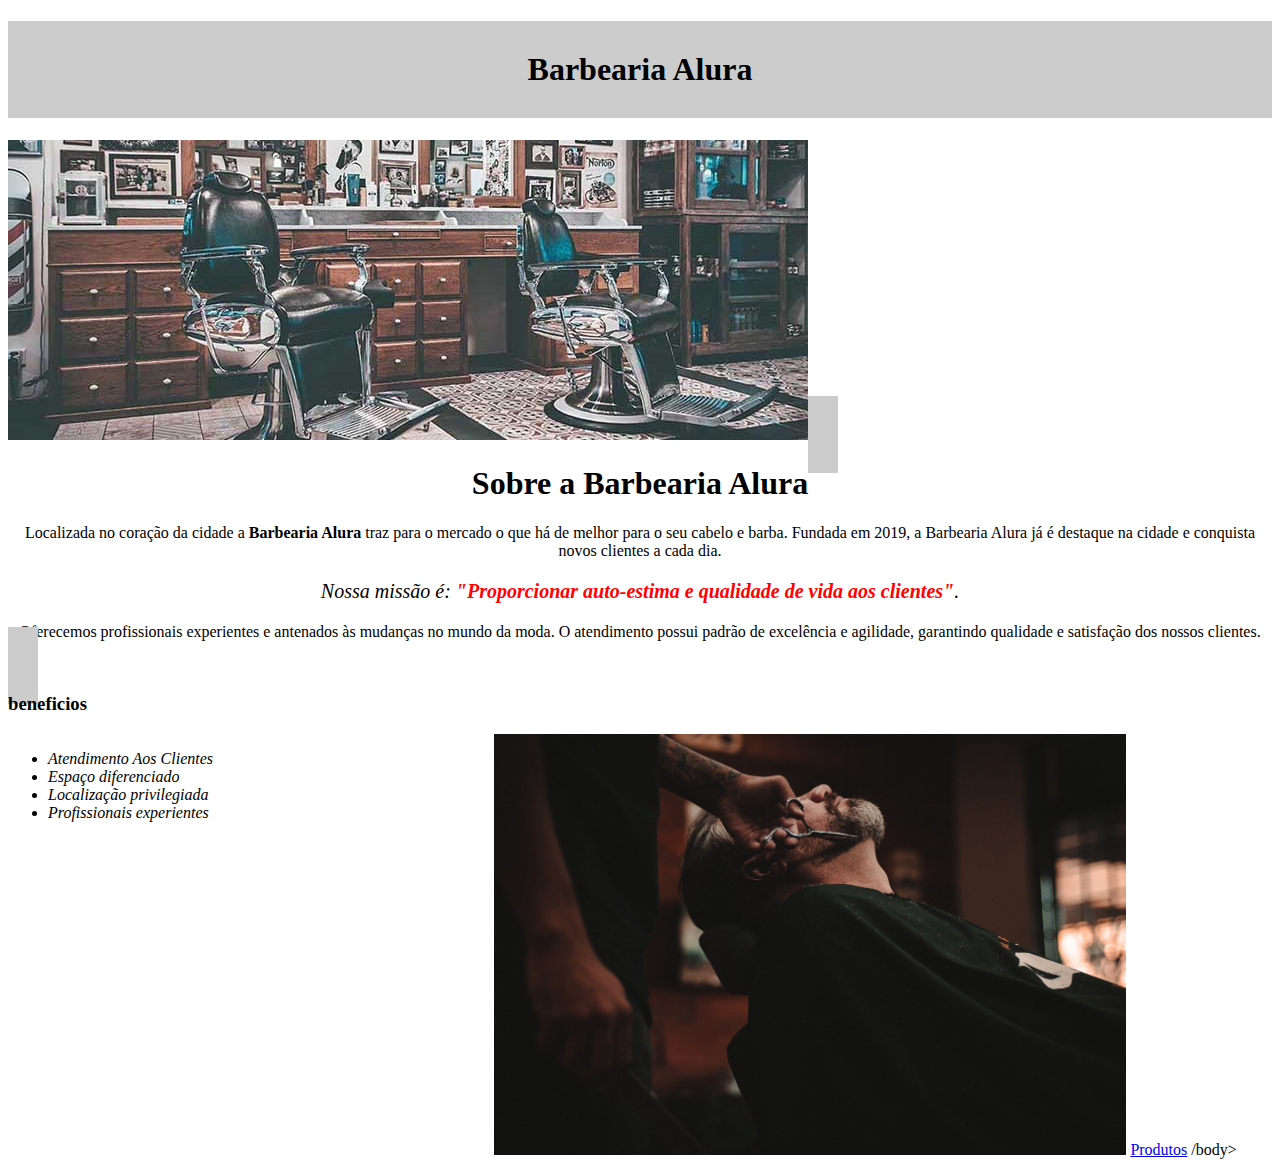
<file: index.html>
<!DOCTYPE html>
<html lang="pt-br">
    <head>
        <meta charset="UTF-8">
        <title>Barbearia Alura</title>
        <link rel="stylesheet" href="style-home.css">
    </head>

    <body>

        <header>
            <h1 class="titulo principal"> Barbearia Alura</h1>
        </header>
        <img id="'banner" src= "banner.jpg">

        <divi class="principal">
            

              <h1>Sobre a Barbearia Alura</h1>
  
              <p>Localizada no coração da cidade a <strong>Barbearia Alura</strong> traz para o mercado o que há de melhor para o seu cabelo e barba. Fundada em 2019, a Barbearia Alura já é destaque na cidade e conquista novos clientes a cada dia.</p>

              <p id="missao"><em>Nossa missão é: <strong>"Proporcionar auto-estima e qualidade de vida aos clientes"</strong>.</em></p>

              <p>Oferecemos profissionais experientes e antenados às mudanças no mundo da moda. O atendimento possui padrão de excelência e agilidade, garantindo qualidade e satisfação dos nossos clientes.</p>
    </divi>
    <div class="beneficios"> 
        <h3 class="titulo centralizado">beneficios</h3>
        <ul>
            <li class="itens">Atendimento Aos Clientes</li>
            <li class="itens">Espaço diferenciado</li>
            <li class="itens">Localização privilegiada</li>
            <li class="itens">Profissionais experientes</li>
        </ul>

        <img src="beneficios.jpg" alt ="" class="imagembeneficios"
      </div>
     <a href="produtos.html"> Produtos</a>
     /body>
</html>
</file>
<file: style-home.css>
body {
   
}   
.principal{
    background: #CCCCCC;
    padding: 30px;
}

.itens{
    font-style: italic;
}

.beneficios{
    background: #FFFFFF;
    padding: 20xp;
}

h2{
    text-align: center ;
}
ul {
    display: inline-block;
    vertical-align: top;
    width: 20%;
    margin-right: 15%;
}

.imagembeneficios {
     width: 50%;
}

#banner {

    width: 100%;
}

h1 {
    text-align: center
}

p {
    text-align: center;
}

#missao {
    font-size: 20px
}

em strong {
    color: #FF0000;
}


.titulo-principal{
    padding-left: 20px;
}

.titulo-centralizado{
    text-align: center;
}
</file>
